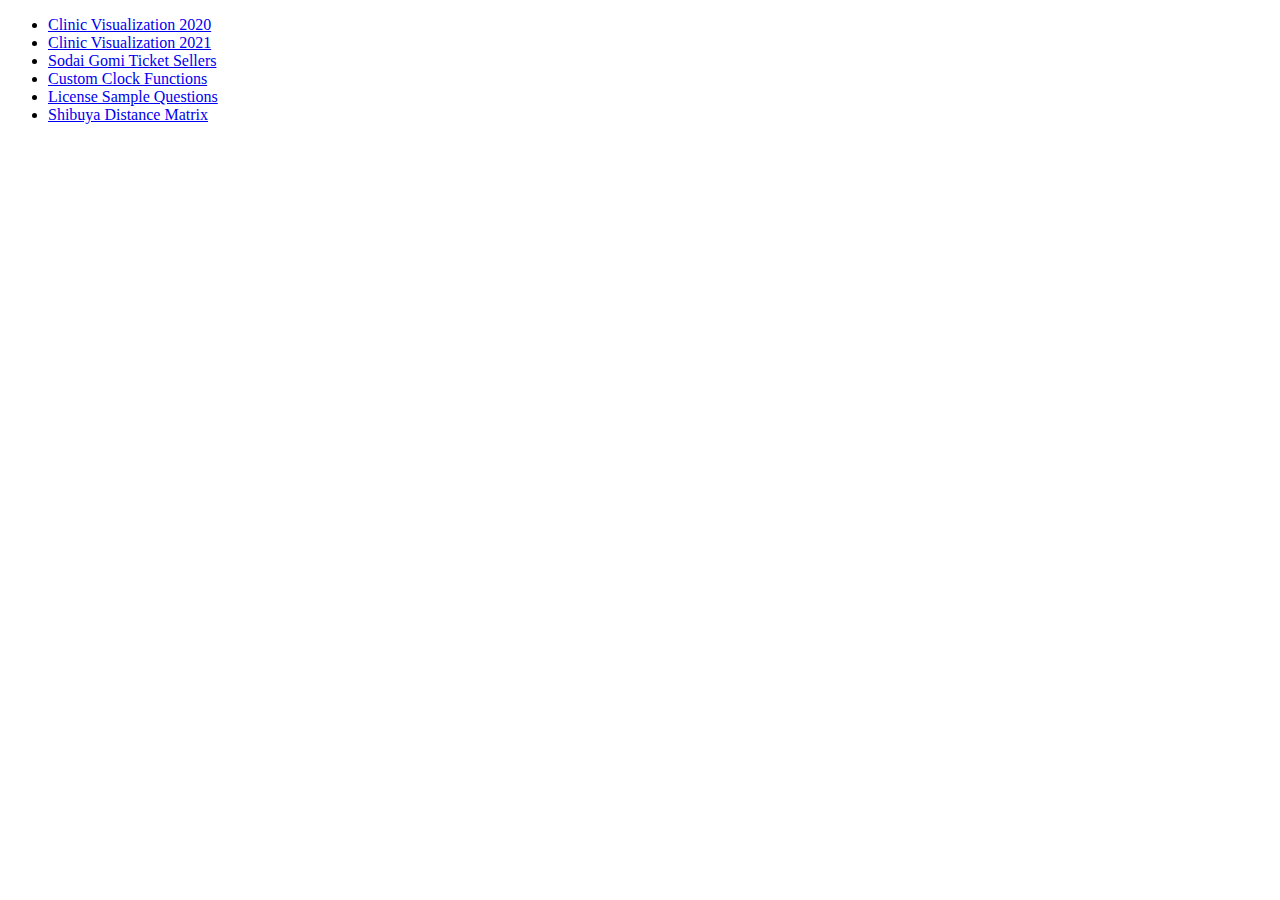
<file: index.html>
<!doctype html>

<html lang="en">

<head>
  <meta charset="utf-8">
  <meta name="viewport" content="width=device-width, initial-scale=1">

  <title>Static Projects Index</title>
  <meta name="author" content="Umut Karakulak">
</head>

<body>
  <ul>
    <li><a href="vaccine20">Clinic Visualization 2020</a></li>
    <li><a href="vaccine21">Clinic Visualization 2021</a></li>
    <li><a href="sodai21">Sodai Gomi Ticket Sellers</a></li>
    <li><a href="clock">Custom Clock Functions</a></li>
    <li><a href="license">License Sample Questions</a></li>
    <li><a href="rent24">Shibuya Distance Matrix</a></li>
  </ul>
</body>

</html>
</file>
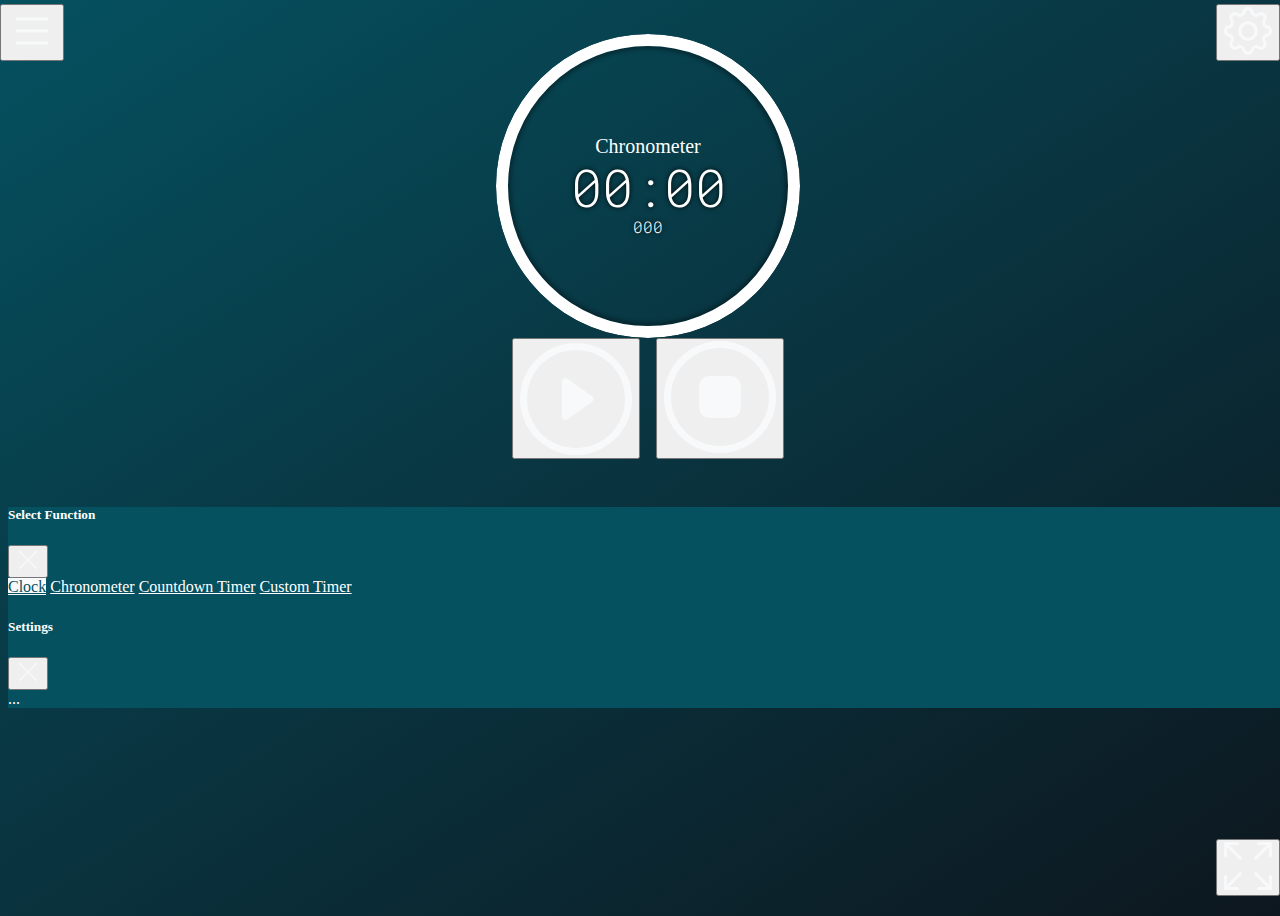
<file: clock/index.html>
<!DOCTYPE html>
<html lang="en">

<head>
    <meta charset="UTF-8" />
    <meta name="viewport" content="width=device-width, initial-scale=1.0" />
    <title>Custom Clock</title>
    <link rel="apple-touch-icon" sizes="180x180" href="./public/images/apple-touch-icon.png">
    <link rel="icon" type="image/png" sizes="32x32" href="./public/images/favicon-32x32.png">
    <link rel="icon" type="image/png" sizes="16x16" href="./public/images/favicon-16x16.png">
    <link rel="manifest" href="./site.webmanifest">

    <link href="https://fonts.googleapis.com/css2?family=Roboto+Mono:ital,wght@0,300;1,300&display=swap"
        rel="stylesheet" />
    <link rel="stylesheet" href="./public/style.css" />
    <link href="https://cdn.jsdelivr.net/npm/bootstrap@5.0.2/dist/css/bootstrap.min.css" rel="stylesheet"
        integrity="sha384-EVSTQN3/azprG1Anm3QDgpJLIm9Nao0Yz1ztcQTwFspd3yD65VohhpuuCOmLASjC" crossorigin="anonymous">
</head>

<body>
    <button id="btn-menu" type="button" class="btn btn-control" data-bs-toggle="offcanvas"
        data-bs-target="#offcanvasMenu" aria-controls="offcanvasMenu" title="Menu">
        <svg xmlns="http://www.w3.org/2000/svg" fill="currentColor" class="bi bi-list" viewBox="0 0 16 16">
            <path fill-rule="evenodd"
                d="M2.5 12a.5.5 0 0 1 .5-.5h10a.5.5 0 0 1 0 1H3a.5.5 0 0 1-.5-.5zm0-4a.5.5 0 0 1 .5-.5h10a.5.5 0 0 1 0 1H3a.5.5 0 0 1-.5-.5zm0-4a.5.5 0 0 1 .5-.5h10a.5.5 0 0 1 0 1H3a.5.5 0 0 1-.5-.5z" />
        </svg>
    </button>
    <button id="btn-settings" type="button" class="btn btn-control d-none" data-bs-toggle="modal"
        data-bs-target="#modalSettings" aria-controls="modalSettings" title="Settings">
        <svg xmlns="http://www.w3.org/2000/svg" fill="currentColor" class="bi bi-gear" viewBox="0 0 16 16">
            <path
                d="M8 4.754a3.246 3.246 0 1 0 0 6.492 3.246 3.246 0 0 0 0-6.492zM5.754 8a2.246 2.246 0 1 1 4.492 0 2.246 2.246 0 0 1-4.492 0z" />
            <path
                d="M9.796 1.343c-.527-1.79-3.065-1.79-3.592 0l-.094.319a.873.873 0 0 1-1.255.52l-.292-.16c-1.64-.892-3.433.902-2.54 2.541l.159.292a.873.873 0 0 1-.52 1.255l-.319.094c-1.79.527-1.79 3.065 0 3.592l.319.094a.873.873 0 0 1 .52 1.255l-.16.292c-.892 1.64.901 3.434 2.541 2.54l.292-.159a.873.873 0 0 1 1.255.52l.094.319c.527 1.79 3.065 1.79 3.592 0l.094-.319a.873.873 0 0 1 1.255-.52l.292.16c1.64.893 3.434-.902 2.54-2.541l-.159-.292a.873.873 0 0 1 .52-1.255l.319-.094c1.79-.527 1.79-3.065 0-3.592l-.319-.094a.873.873 0 0 1-.52-1.255l.16-.292c.893-1.64-.902-3.433-2.541-2.54l-.292.159a.873.873 0 0 1-1.255-.52l-.094-.319zm-2.633.283c.246-.835 1.428-.835 1.674 0l.094.319a1.873 1.873 0 0 0 2.693 1.115l.291-.16c.764-.415 1.6.42 1.184 1.185l-.159.292a1.873 1.873 0 0 0 1.116 2.692l.318.094c.835.246.835 1.428 0 1.674l-.319.094a1.873 1.873 0 0 0-1.115 2.693l.16.291c.415.764-.42 1.6-1.185 1.184l-.291-.159a1.873 1.873 0 0 0-2.693 1.116l-.094.318c-.246.835-1.428.835-1.674 0l-.094-.319a1.873 1.873 0 0 0-2.692-1.115l-.292.16c-.764.415-1.6-.42-1.184-1.185l.159-.291A1.873 1.873 0 0 0 1.945 8.93l-.319-.094c-.835-.246-.835-1.428 0-1.674l.319-.094A1.873 1.873 0 0 0 3.06 4.377l-.16-.292c-.415-.764.42-1.6 1.185-1.184l.292.159a1.873 1.873 0 0 0 2.692-1.115l.094-.319z" />
        </svg>
    </button>
    <button id="btn-fullscreen" type="button" class="btn btn-control btn-vibrate" title="Fullscreen">
        <svg xmlns="http://www.w3.org/2000/svg" fill="currentColor" class="bi bi-arrows-fullscreen" viewBox="0 0 16 16">
            <path fill-rule="evenodd"
                d="M5.828 10.172a.5.5 0 0 0-.707 0l-4.096 4.096V11.5a.5.5 0 0 0-1 0v3.975a.5.5 0 0 0 .5.5H4.5a.5.5 0 0 0 0-1H1.732l4.096-4.096a.5.5 0 0 0 0-.707zm4.344 0a.5.5 0 0 1 .707 0l4.096 4.096V11.5a.5.5 0 1 1 1 0v3.975a.5.5 0 0 1-.5.5H11.5a.5.5 0 0 1 0-1h2.768l-4.096-4.096a.5.5 0 0 1 0-.707zm0-4.344a.5.5 0 0 0 .707 0l4.096-4.096V4.5a.5.5 0 1 0 1 0V.525a.5.5 0 0 0-.5-.5H11.5a.5.5 0 0 0 0 1h2.768l-4.096 4.096a.5.5 0 0 0 0 .707zm-4.344 0a.5.5 0 0 1-.707 0L1.025 1.732V4.5a.5.5 0 0 1-1 0V.525a.5.5 0 0 1 .5-.5H4.5a.5.5 0 0 1 0 1H1.732l4.096 4.096a.5.5 0 0 1 0 .707z" />
        </svg>
    </button>
    <div class="d-flex h-100 overflow-hidden">
        <div class="scene">
            <h1 id="scene-title" class="clock-tool-title">Chronometer</h1>
            <div class="clock-wrapper-outer">
                <div class="clock-wrapper-inner">
                    <div class="clock-circle">
                        <span id="clock-title" class="clock-tool-title">Chronometer</span>
                        <span id="time-display" class="clock-time">00:00</span>
                        <span id="time-display-small" class="clock-time clock-time-small">000</span>
                    </div>
                </div>
            </div>

            <div class="clock-controls">
                <button id="btn-control-play" type="button" class="btn btn-controls btn-vibrate">
                    <svg xmlns="http://www.w3.org/2000/svg" fill="currentColor" class="bi bi-play-circle"
                        viewBox="0 0 16 16">
                        <path d="M8 15A7 7 0 1 1 8 1a7 7 0 0 1 0 14zm0 1A8 8 0 1 0 8 0a8 8 0 0 0 0 16z" />
                        <path
                            d="M6.271 5.055a.5.5 0 0 1 .52.038l3.5 2.5a.5.5 0 0 1 0 .814l-3.5 2.5A.5.5 0 0 1 6 10.5v-5a.5.5 0 0 1 .271-.445z" />
                    </svg>

                    <svg xmlns="http://www.w3.org/2000/svg" fill="currentColor" class="bi bi-pause-circle"
                        viewBox="0 0 16 16">
                        <path d="M8 15A7 7 0 1 1 8 1a7 7 0 0 1 0 14zm0 1A8 8 0 1 0 8 0a8 8 0 0 0 0 16z" />
                        <path
                            d="M5 6.25a1.25 1.25 0 1 1 2.5 0v3.5a1.25 1.25 0 1 1-2.5 0v-3.5zm3.5 0a1.25 1.25 0 1 1 2.5 0v3.5a1.25 1.25 0 1 1-2.5 0v-3.5z" />
                    </svg>
                </button>

                <button id="btn-control-stop" type="button" class="btn btn-controls btn-vibrate">
                    <svg xmlns="http://www.w3.org/2000/svg" fill="currentColor" class="bi bi-stop-circle"
                        viewBox="0 0 16 16">
                        <path d="M8 15A7 7 0 1 1 8 1a7 7 0 0 1 0 14zm0 1A8 8 0 1 0 8 0a8 8 0 0 0 0 16z" />
                        <path
                            d="M5 6.5A1.5 1.5 0 0 1 6.5 5h3A1.5 1.5 0 0 1 11 6.5v3A1.5 1.5 0 0 1 9.5 11h-3A1.5 1.5 0 0 1 5 9.5v-3z" />
                    </svg>
                </button>
            </div>
        </div>
    </div>

    <div class="offcanvas offcanvas-start" data-bs-scroll="true" tabindex="-1" id="offcanvasMenu"
        aria-labelledby="offcanvasMenuLabel">
        <div class="offcanvas-header border-bottom">
            <h5 class="offcanvas-title" id="offcanvasMenuLabel">Select Function</h5>
            <button type="button" class="btn btn-link" data-bs-dismiss="offcanvas" aria-label="Close">
                <svg xmlns="http://www.w3.org/2000/svg" width="24" height="24" fill="currentColor" class="bi bi-x-lg"
                    viewBox="0 0 16 16">
                    <path fill-rule="evenodd"
                        d="M13.854 2.146a.5.5 0 0 1 0 .708l-11 11a.5.5 0 0 1-.708-.708l11-11a.5.5 0 0 1 .708 0Z" />
                    <path fill-rule="evenodd"
                        d="M2.146 2.146a.5.5 0 0 0 0 .708l11 11a.5.5 0 0 0 .708-.708l-11-11a.5.5 0 0 0-.708 0Z" />
                </svg>
            </button>
        </div>
        <div class="offcanvas-body">
            <div class="d-flex align-items-start">
                <div class="nav flex-column nav-pills w-100" id="nav-pills" role="tablist" aria-orientation="vertical">
                    <a class="nav-link active" id="nav-pill-clock" aria-selected="true" href="#clock">Clock</a>
                    <a class="nav-link" id="nav-pill-clock" aria-selected="false" href="#chronometer">Chronometer</a>
                    <a class="nav-link" id="nav-pill-clock" aria-selected="false" href="#counter">Countdown
                        Timer</a>
                    <a class="nav-link" id="nav-pill-clock" aria-selected="false" href="#custom">Custom
                        Timer</a>
                </div>
            </div>
        </div>

        <div class="modal fade" id="modalSettings" tabindex="-1" aria-labelledby="modalSettingsLabel"
            aria-hidden="true">
            <div class="modal-dialog modal-dialog-centered modal-dialog-scrollable">
                <div class="modal-content bg-dark">
                    <div class="modal-header">
                        <h5 class="modal-title" id="modalSettingsLabel">Settings</h5>
                        <button type="button" class="btn btn-link" data-bs-dismiss="modal" aria-label="Close">
                            <svg xmlns="http://www.w3.org/2000/svg" width="24" height="24" fill="currentColor"
                                class="bi bi-x-lg" viewBox="0 0 16 16">
                                <path fill-rule="evenodd"
                                    d="M13.854 2.146a.5.5 0 0 1 0 .708l-11 11a.5.5 0 0 1-.708-.708l11-11a.5.5 0 0 1 .708 0Z" />
                                <path fill-rule="evenodd"
                                    d="M2.146 2.146a.5.5 0 0 0 0 .708l11 11a.5.5 0 0 0 .708-.708l-11-11a.5.5 0 0 0-.708 0Z" />
                            </svg>
                        </button>
                    </div>
                    <div class="modal-body">
                        ...
                    </div>
                </div>
            </div>
        </div>

        <script src="https://cdn.jsdelivr.net/npm/bootstrap@5.0.2/dist/js/bootstrap.bundle.min.js"
            integrity="sha384-MrcW6ZMFYlzcLA8Nl+NtUVF0sA7MsXsP1UyJoMp4YLEuNSfAP+JcXn/tWtIaxVXM"
            crossorigin="anonymous"></script>
        <script src="./public/script.js"></script>
</body>

</html>
</file>
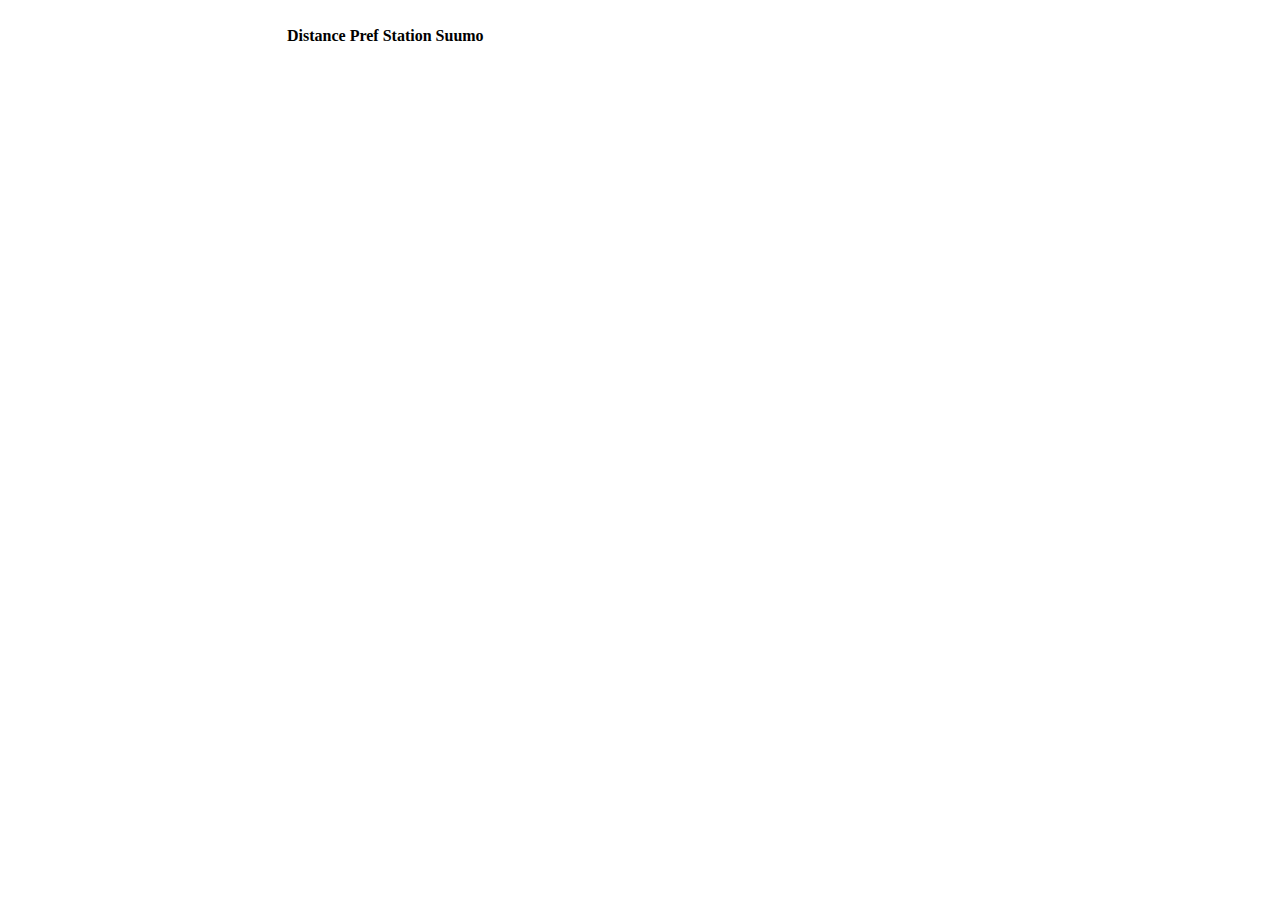
<file: rent24/index.html>
<!DOCTYPE html>
<html lang="en">

<head>
    <meta charset="UTF-8">
    <meta name="viewport" content="width=device-width, initial-scale=1.0">
    <title>Shibuya Distance Cost Matrix</title>

    <link rel="stylesheet" type="text/css" href="https://cdn.datatables.net/2.0.3/css/dataTables.dataTables.css">
    <link rel="stylesheet" type="text/css" href="https://cdn.datatables.net/select/2.0.0/css/select.dataTables.css">
    <style>
        body {
            display: flex;
        }

        .container {
            width: 100%;
            max-width: 720px;
            margin-left: auto;
            margin-right: auto;
            padding-top: 16px;
            padding-bottom: 16px;
        }

        .dataTables_filter {
            margin-bottom: 16px;
        }


        a {
            text-decoration: none;
            color: blue;
        }

        .selected a {
            color: aliceblue !important;
        }

        a:hover {
            text-decoration: underline;
        }

        button {
            padding: 16px;
            padding-top: 4px;
            padding-bottom: 4px;
            background: aliceblue;
            border: 1px solid #333;
            border-radius: 4px;
            cursor: pointer;
        }
    </style>
</head>

<body>
    <div class="container">
        <table id="stationTable" class="display">
            <thead>
                <tr>
                    <th></th>
                    <th>Distance</th>
                    <th>Pref</th>
                    <th>Station</th>
                    <th>Suumo</th>
                </tr>
            </thead>
            <tbody>
            </tbody>
        </table>
    </div>

    <script src="https://code.jquery.com/jquery-3.7.1.js"></script>
    <script src="https://cdn.datatables.net/2.0.3/js/dataTables.js"></script>
    <script src="https://cdn.datatables.net/select/2.0.0/js/dataTables.select.js"></script>
    <script src="https://cdn.datatables.net/select/2.0.0/js/select.dataTables.js"></script>
    <script src="https://cdn.datatables.net/buttons/3.0.1/js/dataTables.buttons.js"></script>
    <script src="https://cdn.datatables.net/buttons/3.0.1/js/buttons.dataTables.js"></script>
    <script src="data.js"></script>
    <script>
        const suumoSearchUrl = `https://suumo.jp/jj/chintai/ichiran/FR301FC001/?ar=030&bs=040&fw2=&pc=30&po1=25&po2=99&ra=013&md=06&md=07&md=08&md=09&md=10&md=11&md=12&md=13&md=14&cb=0.0&ct=20.0&et=15&mb=45&mt=9999999&cn=30&co=1&kz=1&tc=0400101&tc=0400301&tc=0400302&tc=0400904&tc=0400907&shkr1=02&shkr2=02&shkr3=02&shkr4=02&shkk1=02060202&shkk1=02060203`;
        function getSearchUrl(stations) {
            return `${suumoSearchUrl}&ek=${stations.join("&ek=")}`;
        }
        const table = $('#stationTable').DataTable({
            pageLength: 50,
            data: stations,
            lengthMenu: [10, 25, 50, 75, 100],
            columns: [
                {
                    data: "id",
                    sortable: false,
                    searchable: false,
                    render: DataTable.render.select()
                },
                { data: 'cost' },
                { data: "preference" },
                {
                    data: 'stationName', render: function (data, type, row) {
                        return `<a href="${row.mapsUrl}" target="_blank">${data}</a>`;
                    }
                },
                {
                    data: 'suumoUrl', render: function (data) {
                        return `<a href="${data}" target="_blank">Suumo</a>`;
                    }, sortable: false, searchable: false
                }
            ],
            select: {
                selector: 'td:first-child',
                style: 'multi'
            },
            layout: {
                bottomStart: {
                    buttons: [
                        {
                            text: 'Suumo Selected',
                            action: function () {
                                const selectedSuumoIds = table.rows({ selected: true }).data().toArray().map(d => d.suumoId);
                                if (selectedSuumoIds.length) window.open(getSearchUrl(selectedSuumoIds), "_blank");
                            }
                        }
                    ]
                }
            },
            order: [[1, 'asc']]
        });
    </script>

</body>

</html>
</file>
<file: clock/public/style.css>
body {
  width: 100%;
  height: 100vh;
  background-color: #055160 !important;
  background-image: linear-gradient(147deg, #055160 0%, #0e1118 110%);

  color: #fff !important;
}

.offcanvas,
.modal-content {
  background-color: #055160 !important;
}

.offcanvas-body .nav-pills .nav-link {
  color: #fff;
}
.offcanvas-body .nav-pills .nav-link:hover,
.offcanvas-body .nav-pills .nav-link.active {
  color: #055160;
  background-color: #f8f9fa;
}

.scene {
  display: flex;
  flex-direction: column;
  flex: 1 1 auto;
  justify-content: space-evenly;
  align-items: center;

  padding-top: 26px;
  padding-bottom: 26px;
}

#scene-title {
  display: none;
  font-family: "Roboto Mono", monospace;
  font-size: 44px;

  text-align: center;
  line-height: 59px;

  padding-bottom: 0.5rem;
}

.clock-function-title {
  text-shadow: 0 0 0px #fff, 0 0 20px #d9c691;
}

.clock-wrapper-outer {
  display: flex;
  justify-content: center;
  align-items: center;
}
.clock-wrapper-inner {
  border-radius: 50%;
  overflow: hidden;
  transition: box-shadow 0.25s ease-in;
}
.clock-circle {
  display: flex;
  flex-direction: column;
  justify-content: center;
  align-items: center;

  height: 280px;
  width: 280px;

  border: 0.75rem solid;
  border-radius: 50%;
  box-shadow: inset 0px 0px 4px 3px #0005;
}

.clock-hands-visible .clock-circle::before {
  border: 0.25rem solid #fff3;
  border-radius: 50%;
  content: "";
  position: absolute;
  width: 1rem;
  height: 1rem;
}

.border-active {
  box-shadow: 0px 0px 5rem #fff5;
}
.border-active .clock-circle {
  transition: border-color 0.25s ease-in;
  position: relative;
  background: #043d48;
  border-color: transparent;
  -webkit-background-clip: padding-box;
  background-clip: padding-box;
}
.border-active .clock-circle::after {
  position: absolute;
  content: "";
  top: -0.75rem;
  left: -0.75rem;
  z-index: -1;
  width: calc(100% + 1.5rem);
  height: calc(100% + 1.5rem);
  background: linear-gradient(
    60deg,
    hsla(224, 85%, 66%),
    hsla(269, 85%, 66%),
    hsla(314, 85%, 66%),
    hsla(359, 85%, 66%),
    hsl(44, 85%, 66%),
    hsl(89, 85%, 66%),
    hsl(134, 85%, 66%),
    hsl(179, 85%, 66%)
  );
  background-position: 0 50%;
  background-size: 100% 100%;
  border-radius: 50%;
  animation: fade-in 0.25s ease-in 1 forwards, moveGradient 1.75s linear infinite;
}
@keyframes fade-in {
  0% {
    opacity: 0;
  }
  100% {
    opacity: 1;
  }
}
@keyframes moveGradient {
  100% {
    transform: rotate(1turn);
  }
}

.border-pulse {
  transition: none;
  animation: pulse 0.5s 1;
}
@keyframes pulse {
  0% {
    box-shadow: inset 0px 0px 0px 0px #fff5, 0px 0px 0px 0px #fff5;
  }

  100% {
    box-shadow: inset 0px 0px 15px 15px #fff0, 0px 0px 50px 20px #fff0;
  }
}

#clock-title {
  display: block;
  margin-bottom: -5px;
  font-size: 1.25rem;
}
.clock-time {
  font-family: "Roboto Mono", monospace;
  font-weight: 300;
  font-size: 52px;

  text-shadow: #000 0px 0px 5px;
}
.clock-time.clock-time-small {
  margin-top: -5px;
  font-size: 1em !important;
}

.clock-controls {
  display: flex;
  justify-content: space-evenly;
  /* width: 80%; */
  padding: 0 10%;
  gap: 1rem;
}

#btn-menu {
  position: absolute;
  left: 0px;
  top: 0.25rem;
}
#btn-settings {
  position: absolute;
  right: 0;
  top: 0.25rem;
}
#btn-fullscreen {
  position: absolute;
  right: 0;
  bottom: 0.25rem;
}
@media all and (display-mode: standalone) {
  #btn-fullscreen {
    display: none;
  }
}

.btn {
  box-shadow: none !important;
}
.btn-control {
  width: 4rem;
}
.btn-controls {
  width: 8rem;
}

.btn > svg {
  transition: color 0.2s ease-in;
  color: #f8f9fa;
  width: 100%;
}

.btn:hover > svg {
  color: #f2c94c;
  width: 100%;
}

#btn-control-play .bi-play-circle {
  display: block;
}
#btn-control-play .bi-pause-circle {
  display: none;
}
#btn-control-play.control-playing .bi-play-circle {
  display: none;
}
#btn-control-play.control-playing .bi-pause-circle {
  display: block;
}

@media (orientation: landscape) and (max-width: 992px) {
  .scene {
    flex-wrap: wrap;
    justify-content: center;
    padding-top: 0px;
    padding-bottom: 0px;
  }

  #scene-title {
    display: block;
    order: 1;
    font-size: 38px;
  }
  .clock-controls {
    order: 2;
    padding: 0;
    gap: 0.5rem;
  }

  .clock-wrapper-outer {
    flex-basis: 100%;
  }
  .clock-circle {
    height: 240px;
    width: 240px;
  }
  #clock-title {
    display: none;
  }
  .clock-time {
    font-size: 42px;
  }
}
</file>
